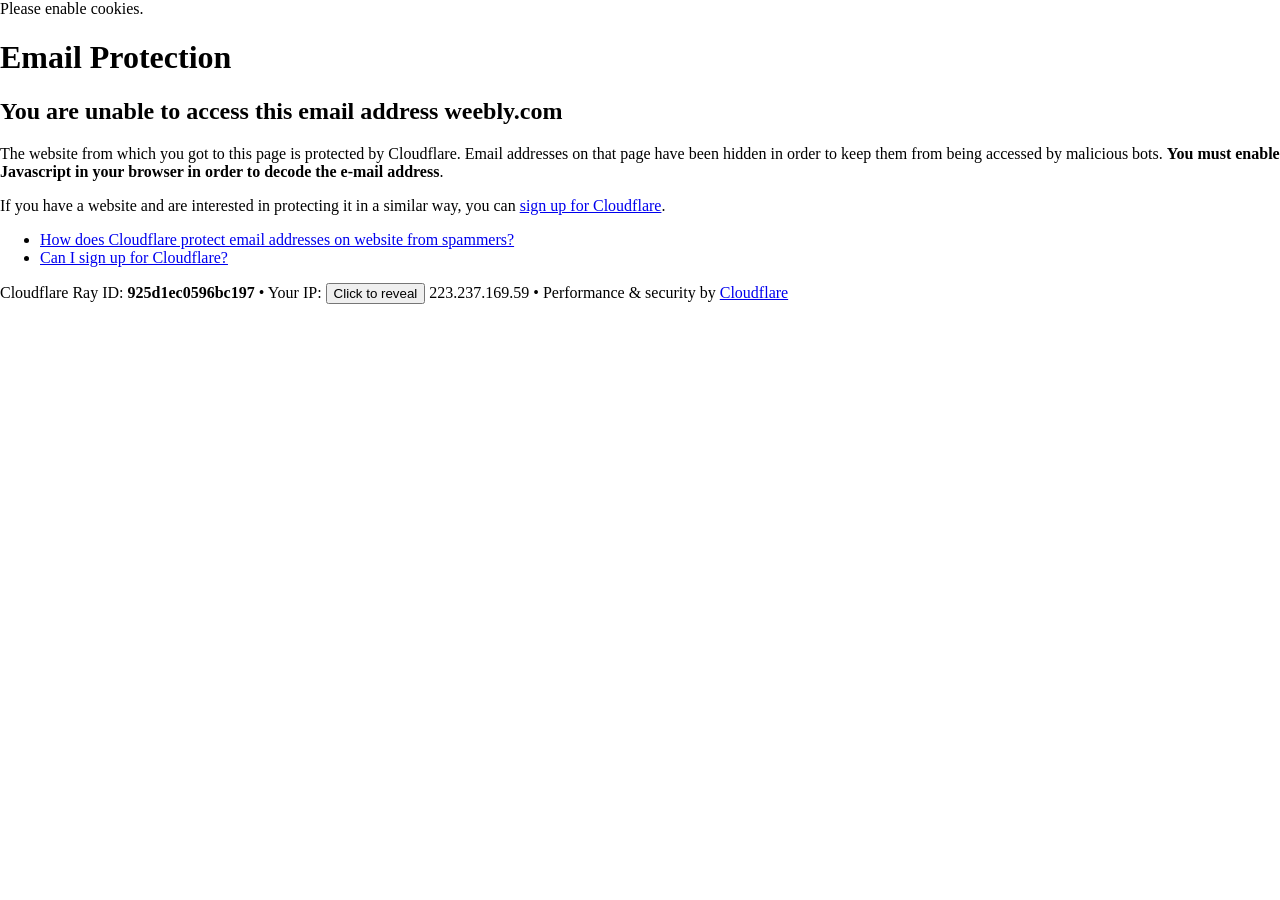
<file: cdn-cgi/l/email-protection.html>
<!DOCTYPE html>
<!--[if lt IE 7]> <html class="no-js ie6 oldie" lang="en-US"> <![endif]-->
<!--[if IE 7]>    <html class="no-js ie7 oldie" lang="en-US"> <![endif]-->
<!--[if IE 8]>    <html class="no-js ie8 oldie" lang="en-US"> <![endif]-->
<!--[if gt IE 8]><!--> <html class="no-js" lang="en-US"> <!--<![endif]-->

<!-- Mirrored from raprosolutions.weebly.com/cdn-cgi/l/email-protection by HTTrack Website Copier/3.x [XR&CO'2014], Tue, 25 Mar 2025 08:43:30 GMT -->
<!-- Added by HTTrack --><meta http-equiv="content-type" content="text/html;charset=UTF-8" /><!-- /Added by HTTrack -->
<head>
<title>Email Protection | Cloudflare</title>
<meta charset="UTF-8" />
<meta http-equiv="Content-Type" content="text/html; charset=UTF-8" />
<meta http-equiv="X-UA-Compatible" content="IE=Edge" />
<meta name="robots" content="noindex, nofollow" />
<meta name="viewport" content="width=device-width,initial-scale=1" />
<link rel="stylesheet" id="cf_styles-css" href="https://raprosolutions.weebly.com/cdn-cgi/styles/cf.errors.css" />
<!--[if lt IE 9]><link rel="stylesheet" id='cf_styles-ie-css' href="/cdn-cgi/styles/cf.errors.ie.css" /><![endif]-->
<style>body{margin:0;padding:0}</style>


<!--[if gte IE 10]><!-->
<script>
  if (!navigator.cookieEnabled) {
    window.addEventListener('DOMContentLoaded', function () {
      var cookieEl = document.getElementById('cookie-alert');
      cookieEl.style.display = 'block';
    })
  }
</script>
<!--<![endif]-->


</head>
<body>
  <div id="cf-wrapper">
    <div class="cf-alert cf-alert-error cf-cookie-error" id="cookie-alert" data-translate="enable_cookies">Please enable cookies.</div>
    <div id="cf-error-details" class="cf-error-details-wrapper">
      <div class="cf-wrapper cf-header cf-error-overview">
        <h1 data-translate="block_headline">Email Protection</h1>
        <h2 class="cf-subheadline"><span data-translate="unable_to_access">You are unable to access this email address</span> weebly.com</h2>
      </div><!-- /.header -->

      <div class="cf-section cf-wrapper">
        <div class="cf-columns two">
          <div class="cf-column">
            <p>The website from which you got to this page is protected by Cloudflare. Email addresses on that page have been hidden in order to keep them from being accessed by malicious bots. <strong>You must enable Javascript in your browser in order to decode the e-mail address</strong>.</p>
            <p>If you have a website and are interested in protecting it in a similar way, you can <a rel="noopener noreferrer" href="https://www.cloudflare.com/sign-up?utm_source=email_protection">sign up for Cloudflare</a>.</p>
          </div>

          <div class="cf-column">
            <div class="grid_4">
              <div class="rail">
                  <div class="panel">
                      <ul class="nobullets">
                        <li><a rel="noopener noreferrer" class="modal-link-faq" href="https://support.cloudflare.com/hc/en-us/articles/200170016-What-is-Email-Address-Obfuscation-">How does Cloudflare protect email addresses on website from spammers?</a></li>
                        <li><a rel="noopener noreferrer" class="modal-link-faq" href="https://support.cloudflare.com/hc/en-us/categories/200275218-Getting-Started">Can I sign up for Cloudflare?</a></li>
                    </ul>
                </div>
              </div>
            </div>
          </div>
        </div>
      </div><!-- /.section -->

      <div class="cf-error-footer cf-wrapper w-240 lg:w-full py-10 sm:py-4 sm:px-8 mx-auto text-center sm:text-left border-solid border-0 border-t border-gray-300">
  <p class="text-13">
    <span class="cf-footer-item sm:block sm:mb-1">Cloudflare Ray ID: <strong class="font-semibold">925d1ec0596bc197</strong></span>
    <span class="cf-footer-separator sm:hidden">&bull;</span>
    <span id="cf-footer-item-ip" class="cf-footer-item hidden sm:block sm:mb-1">
      Your IP:
      <button type="button" id="cf-footer-ip-reveal" class="cf-footer-ip-reveal-btn">Click to reveal</button>
      <span class="hidden" id="cf-footer-ip">223.237.169.59</span>
      <span class="cf-footer-separator sm:hidden">&bull;</span>
    </span>
    <span class="cf-footer-item sm:block sm:mb-1"><span>Performance &amp; security by</span> <a rel="noopener noreferrer" href="https://www.cloudflare.com/5xx-error-landing" id="brand_link" target="_blank">Cloudflare</a></span>
    
  </p>
  <script>(function(){function d(){var b=a.getElementById("cf-footer-item-ip"),c=a.getElementById("cf-footer-ip-reveal");b&&"classList"in b&&(b.classList.remove("hidden"),c.addEventListener("click",function(){c.classList.add("hidden");a.getElementById("cf-footer-ip").classList.remove("hidden")}))}var a=document;document.addEventListener&&a.addEventListener("DOMContentLoaded",d)})();</script>
</div><!-- /.error-footer -->


    </div><!-- /#cf-error-details -->
  </div><!-- /#cf-wrapper -->

  <script>
  window._cf_translation = {};
  
  
</script>

</body>

<!-- Mirrored from raprosolutions.weebly.com/cdn-cgi/l/email-protection by HTTrack Website Copier/3.x [XR&CO'2014], Tue, 25 Mar 2025 08:43:30 GMT -->
</html>
</file>
